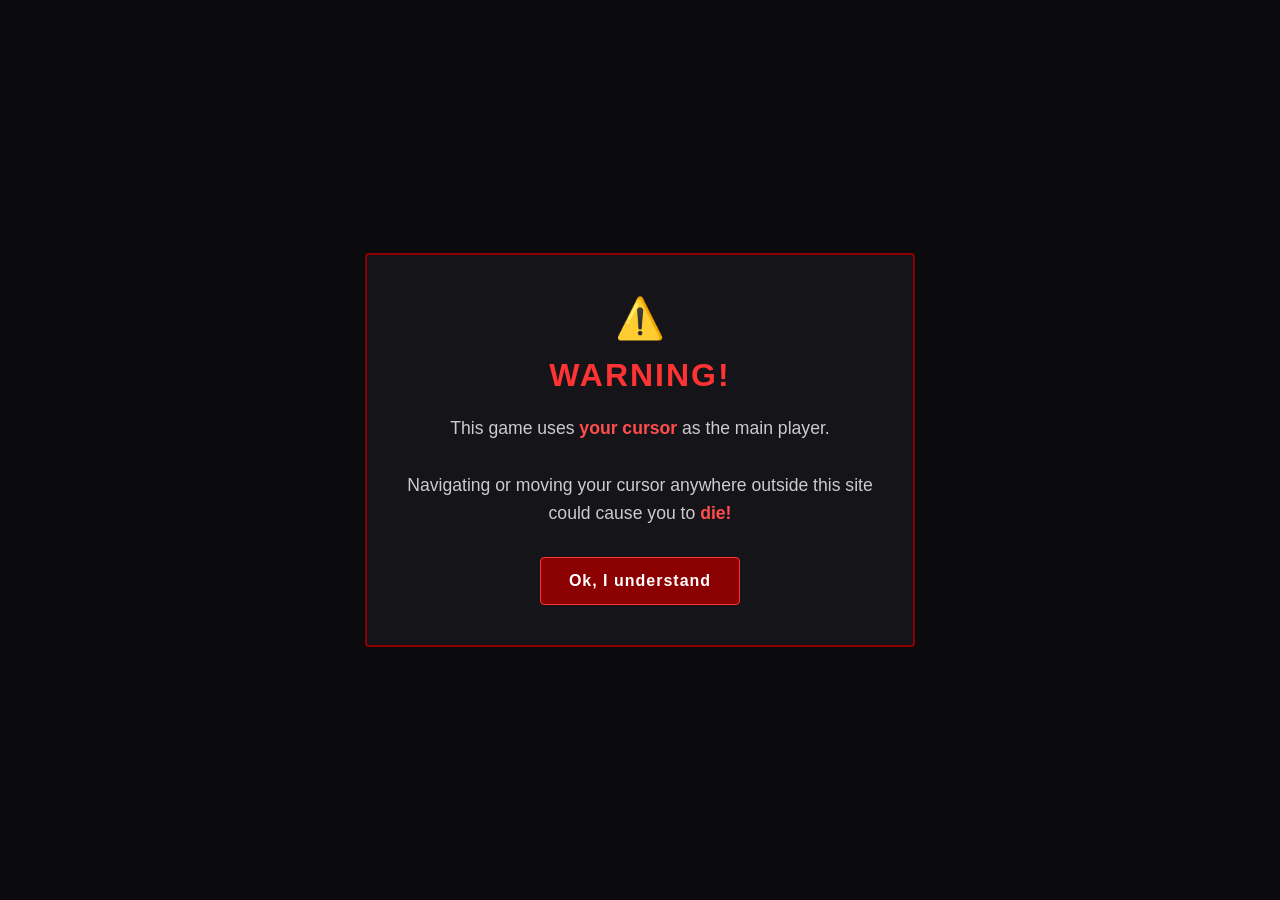
<file: index.html>
<!DOCTYPE html>
<html lang="en">
<head>
  <meta charset="UTF-8">
  <meta name="viewport" content="width=device-width, initial-scale=1.0">
  <title>Warning - Cursor Survival</title>
  <style>
    /* Reset and base page layout */
    * {
      box-sizing: border-box;
      margin: 0;
      padding: 0;
    }

    body {
      background-color: #0b0b0d;
      color: #e0e0e0;
      font-family: 'Segoe UI', Tahoma, Geneva, Verdana, sans-serif;
      display: flex;
      justify-content: center;
      align-items: center;
      min-height: 100vh;
      overflow: hidden;
      user-select: none;
    }

    /* Centered Warning Box */
    .warning-card {
      background-color: #141419;
      border: 2px solid #8b0000;
      border-radius: 4px;
      padding: 40px;
      max-width: 550px;
      width: 90%;
      text-align: center;
    }

    .warning-icon {
      font-size: 2.5rem;
      color: #ff3333;
      margin-bottom: 15px;
    }

    .warning-title {
      font-size: 2rem;
      letter-spacing: 2px;
      color: #ff3333;
      margin-bottom: 20px;
      text-transform: uppercase;
    }

    .warning-text {
      font-size: 1.1rem;
      line-height: 1.6;
      color: #cccccc;
      margin-bottom: 30px;
    }

    .highlight {
      color: #ff4d4d;
      font-weight: bold;
    }

    /* Confirmation Button */
    .btn-understand {
      background-color: #8b0000;
      color: #ffffff;
      border: 1px solid #ff3333;
      padding: 14px 28px;
      font-size: 1rem;
      font-weight: bold;
      border-radius: 4px;
      cursor: pointer;
      letter-spacing: 1px;
      transition: background-color 0.15s ease-in-out;
      text-decoration: none;
      display: inline-block;
    }

    .btn-understand:hover {
      background-color: #b30000;
    }

    .btn-understand:active {
      background-color: #660000;
    }
  </style>
</head>
<body>

  <div class="warning-card">
    <div class="warning-icon">⚠️</div>
    <h1 class="warning-title">Warning!</h1>
    
    <p class="warning-text">
      This game uses <span class="highlight">your cursor</span> as the main player.<br><br>
      Navigating or moving your cursor anywhere outside this site could cause you to <span class="highlight">die!</span>
    </p>

    <!-- Clicking redirects to game.html -->
    <a href="game.html" class="btn-understand">Ok, I understand</a>
  </div>

</body>
</html>
</file>
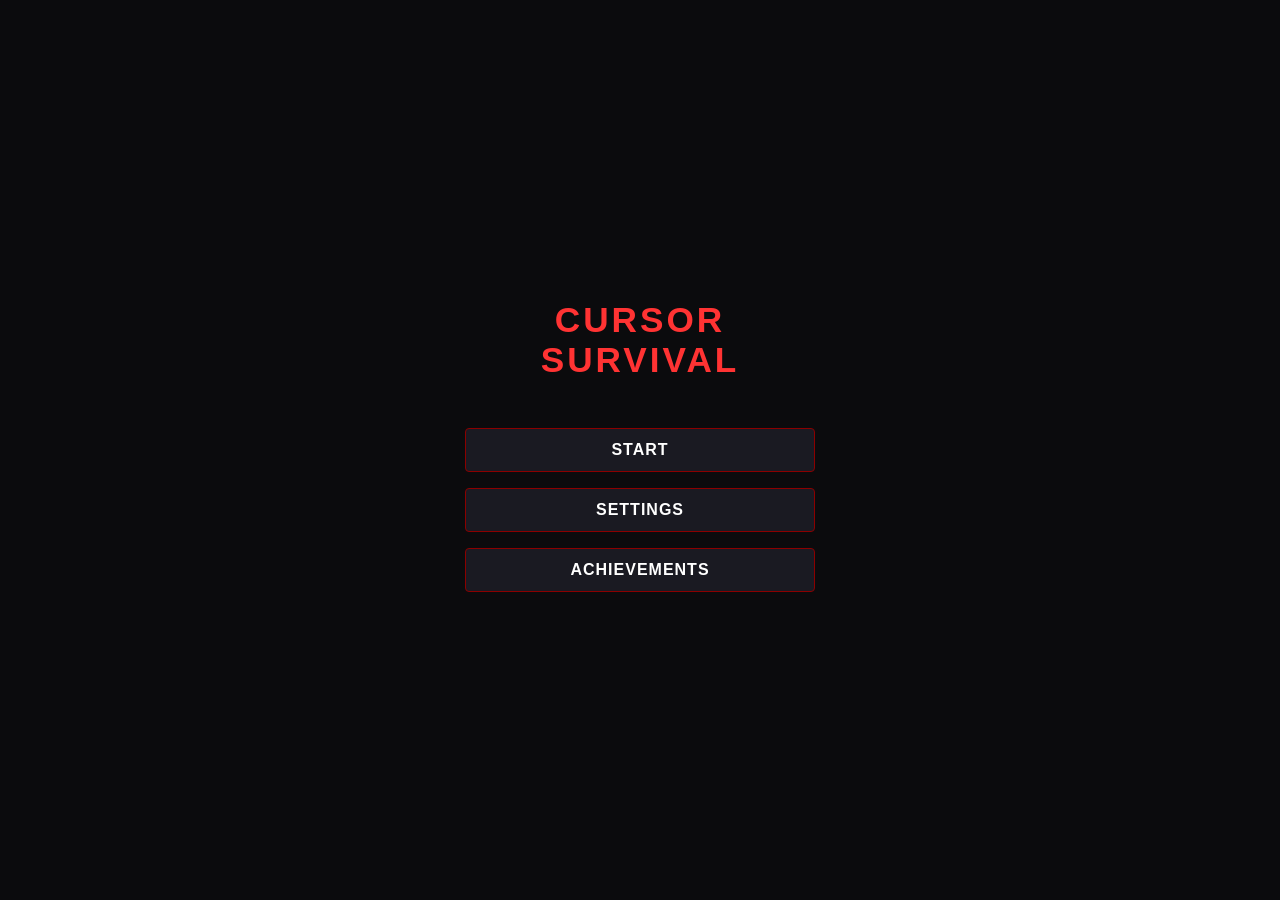
<file: game.html>
<!DOCTYPE html>
<html lang="en">
<head>
  <meta charset="UTF-8">
  <meta name="viewport" content="width=device-width, initial-scale=1.0">
  <title>Cursor Survival</title>
  <link rel="stylesheet" href="styles.css">
</head>
<body>

  <!-- ==================== 1. MAIN MENU ==================== -->
  <div id="main-menu" class="screen-panel active">
    <div class="menu-box">
      <h1 class="game-title">CURSOR SURVIVAL</h1>
      <div class="menu-buttons">
        <button id="btn-start" class="menu-btn">START</button>
        <button id="btn-settings" class="menu-btn">SETTINGS</button>
        <button id="btn-achievements" class="menu-btn">ACHIEVEMENTS</button>
      </div>
    </div>
  </div>

  <!-- ==================== 2. SETTINGS PANEL ==================== -->
  <div id="settings-panel" class="modal-panel hidden">
    <div class="modal-box">
      <h2>SETTINGS</h2>
      <div class="setting-item">
        <span>Sound Effects:</span>
        <button id="toggle-sfx" class="toggle-btn">ON</button>
      </div>
      <div class="setting-item">
        <span>Reset Progress:</span>
        <button id="btn-reset-data" class="danger-btn">RESET SAVE</button>
      </div>
      <button id="btn-close-settings" class="menu-btn modal-close">BACK</button>
    </div>
  </div>

  <!-- ==================== 3. ACHIEVEMENTS PANEL ==================== -->
  <div id="achievements-panel" class="modal-panel hidden">
    <div class="modal-box">
      <h2>ACHIEVEMENTS</h2>
      <div class="achievements-list">
        <div class="achievement-card locked">
          <div class="achievement-title">First Steps</div>
          <div class="achievement-desc">Survive your first level.</div>
        </div>
        <div class="achievement-card locked">
          <div class="achievement-title">Snail Wrangler</div>
          <div class="achievement-desc">Survive 60 seconds with the Snail active.</div>
        </div>
      </div>
      <button id="btn-close-achievements" class="menu-btn modal-close">BACK</button>
    </div>
  </div>

  <!-- ==================== 4. PILLARS DRAFTING SCREEN ==================== -->
  <div id="pillars-panel" class="screen-panel hidden">
    <h2 id="pillars-title" class="fade-text">CHOSE...</h2>
    <div class="pillars-container">
      <!-- Pillar 1 -->
      <div class="pillar" data-pillar="0">
        <div class="pillar-content">
          <div class="pillar-type">ENEMY / CURSE</div>
          <div class="pillar-name">Snail</div>
          <div class="pillar-desc">Slowly tracks cursor continuously.</div>
        </div>
      </div>
      <!-- Pillar 2 -->
      <div class="pillar" data-pillar="1">
        <div class="pillar-content">
          <div class="pillar-type">UPGRADE</div>
          <div class="pillar-name">Grip Boost</div>
          <div class="pillar-desc">Reduces cursor sliding inertia.</div>
        </div>
      </div>
      <!-- Pillar 3 -->
      <div class="pillar" data-pillar="2">
        <div class="pillar-content">
          <div class="pillar-type">ENEMY / CURSE</div>
          <div class="pillar-name">Phantom</div>
          <div class="pillar-desc">Follows your exact recent movement path.</div>
        </div>
      </div>
    </div>
  </div>

  <!-- ==================== 5. ACTIVE GAMEPLAY SCREEN ==================== -->
  <div id="gameplay-panel" class="screen-panel hidden">
    
    <!-- TOP BAR: Upgrades -->
    <div id="top-upgrades-bar">
      <span class="bar-label">UPGRADES:</span>
      <div id="upgrades-list" class="horizontal-list">
        <div class="upgrade-item empty">None</div>
      </div>
      <div id="level-timer">TIME: <span id="timer-count">00:30</span></div>
    </div>

    <!-- MAIN GAME LAYOUT (3 Columns) -->
    <div class="game-layout">
      
      <!-- LEFT SIDEBAR: Curses -->
      <div id="left-curses-sidebar" class="sidebar">
        <h3>ACTIVE CURSES</h3>
        <div id="curses-list" class="vertical-list">
          <div class="curse-item empty">No Curses Active</div>
        </div>
      </div>

      <!-- CENTER: Main Game Box -->
      <div id="center-game-wrapper">
        <div id="game-arena">
          <canvas id="game-canvas"></canvas>
        </div>
      </div>

      <!-- RIGHT SIDEBAR: Enemies -->
      <div id="right-enemies-sidebar" class="sidebar">
        <h3>ACTIVE ENEMIES</h3>
        <div id="enemies-list" class="vertical-list">
          <div class="enemy-item empty">No Active Enemies</div>
        </div>
      </div>

    </div>
  </div>

  <!-- ==================== 6. INTERMISSION OVERLAY ==================== -->
  <div id="intermission-panel" class="modal-panel hidden">
    <div class="modal-box">
      <h2>INTERMISSION</h2>
      <p>Safe State Active. You may switch browser tabs or take a break.</p>
      <button id="btn-continue" class="menu-btn">CONTINUE RUN</button>
    </div>
  </div>

<!-- JavaScript Modules -->
  <script src="mechanics/saveSystem.js"></script>
  <script src="mechanics/cursorTracker.js"></script>
  <script src="mechanics/pillarDraft.js"></script>
  <script src="mechanics/curses.js"></script>
  <script src="mechanics/upgrades.js"></script>
  <script src="enemies/snail.js"></script>
  <script src="enemies/phantom.js"></script>
  <script src="enemies/infection.js"></script>
  
  <!-- Updated path to subfolder -->
  <script src="mechanics/gameEngine.js"></script>

</body>
</html>
</file>
<file: styles.css>
/* Reset & Base Styles */
* {
  box-sizing: border-box;
  margin: 0;
  padding: 0;
}

body {
  background-color: #0b0b0d;
  color: #e0e0e0;
  font-family: 'Segoe UI', Tahoma, Geneva, Verdana, sans-serif;
  height: 100vh;
  width: 100vw;
  overflow: hidden;
  user-select: none;
}

/* Visibility Utility Classes */
.hidden {
  display: none !important;
}

.screen-panel {
  width: 100%;
  height: 100%;
  position: absolute;
  top: 0;
  left: 0;
}

/* Modal Overlay Styles */
.modal-panel {
  position: absolute;
  top: 0;
  left: 0;
  width: 100%;
  height: 100%;
  background-color: rgba(0, 0, 0, 0.85);
  display: flex;
  justify-content: center;
  align-items: center;
  z-index: 100;
}

.modal-box {
  background-color: #141419;
  border: 2px solid #8b0000;
  border-radius: 4px;
  padding: 30px;
  width: 400px;
  text-align: center;
}

.modal-box h2 {
  color: #ff3333;
  margin-bottom: 20px;
  letter-spacing: 2px;
}

/* Buttons */
.menu-btn, .danger-btn, .toggle-btn {
  background-color: #1a1a22;
  color: #ffffff;
  border: 1px solid #8b0000;
  padding: 12px 24px;
  font-size: 1rem;
  font-weight: bold;
  cursor: pointer;
  letter-spacing: 1px;
  border-radius: 4px;
  margin: 8px 0;
  transition: background-color 0.15s;
  width: 100%;
}

.menu-btn:hover {
  background-color: #8b0000;
}

.danger-btn {
  background-color: #4a0000;
  border-color: #ff3333;
}

.danger-btn:hover {
  background-color: #8b0000;
}

/* 1. Main Menu Screen */
#main-menu {
  display: flex;
  justify-content: center;
  align-items: center;
}

.menu-box {
  text-align: center;
  width: 350px;
}

.game-title {
  font-size: 2.2rem;
  color: #ff3333;
  margin-bottom: 40px;
  letter-spacing: 3px;
}

/* 4. Pillars Screen */
#pillars-panel {
  display: flex;
  flex-direction: column;
  justify-content: center;
  align-items: center;
}

#pillars-title {
  font-size: 2.5rem;
  color: #ff3333;
  letter-spacing: 4px;
  margin-bottom: 40px;
}

.pillars-container {
  display: flex;
  gap: 30px;
}

.pillar {
  width: 200px;
  height: 320px;
  background-color: #141419;
  border: 2px solid #8b0000;
  border-radius: 4px;
  padding: 20px;
  cursor: pointer;
  transition: transform 0.15s, border-color 0.15s;
}

.pillar:hover {
  transform: translateY(-5px);
  border-color: #ff3333;
}

.pillar-type {
  font-size: 0.8rem;
  color: #ff3333;
  font-weight: bold;
  margin-bottom: 10px;
}

.pillar-name {
  font-size: 1.3rem;
  font-weight: bold;
  margin-bottom: 15px;
}

.pillar-desc {
  font-size: 0.9rem;
  color: #aaaaaa;
  line-height: 1.4;
}

/* 5. Gameplay Layout (Top Bar + 3 Columns) */
#gameplay-panel {
  display: flex;
  flex-direction: column;
  height: 100vh;
}

/* Top Upgrades Bar */
#top-upgrades-bar {
  height: 60px;
  background-color: #141419;
  border-bottom: 2px solid #8b0000;
  display: flex;
  align-items: center;
  padding: 0 20px;
  justify-content: space-between;
}

.horizontal-list {
  display: flex;
  gap: 10px;
  flex-grow: 1;
  margin-left: 20px;
}

#level-timer {
  font-size: 1.2rem;
  font-weight: bold;
  color: #ff3333;
}

/* 3-Column Game Area */
.game-layout {
  display: flex;
  flex: 1;
  height: calc(100vh - 60px);
}

.sidebar {
  width: 220px;
  background-color: #141419;
  border-right: 2px solid #8b0000;
  padding: 15px;
}

#right-enemies-sidebar {
  border-right: none;
  border-left: 2px solid #8b0000;
}

.sidebar h3 {
  font-size: 1rem;
  color: #ff3333;
  margin-bottom: 15px;
  text-align: center;
  letter-spacing: 1px;
}

#center-game-wrapper {
  flex: 1;
  display: flex;
  justify-content: center;
  align-items: center;
  background-color: #0b0b0d;
}

/* The Main Game Play Box */
#game-arena {
  width: 90%;
  height: 90%;
  border: 4px solid #ffffff;
  position: relative;
  background-color: #050507;
}

#game-canvas {
  width: 100%;
  height: 100%;
  display: block;
}
</file>
